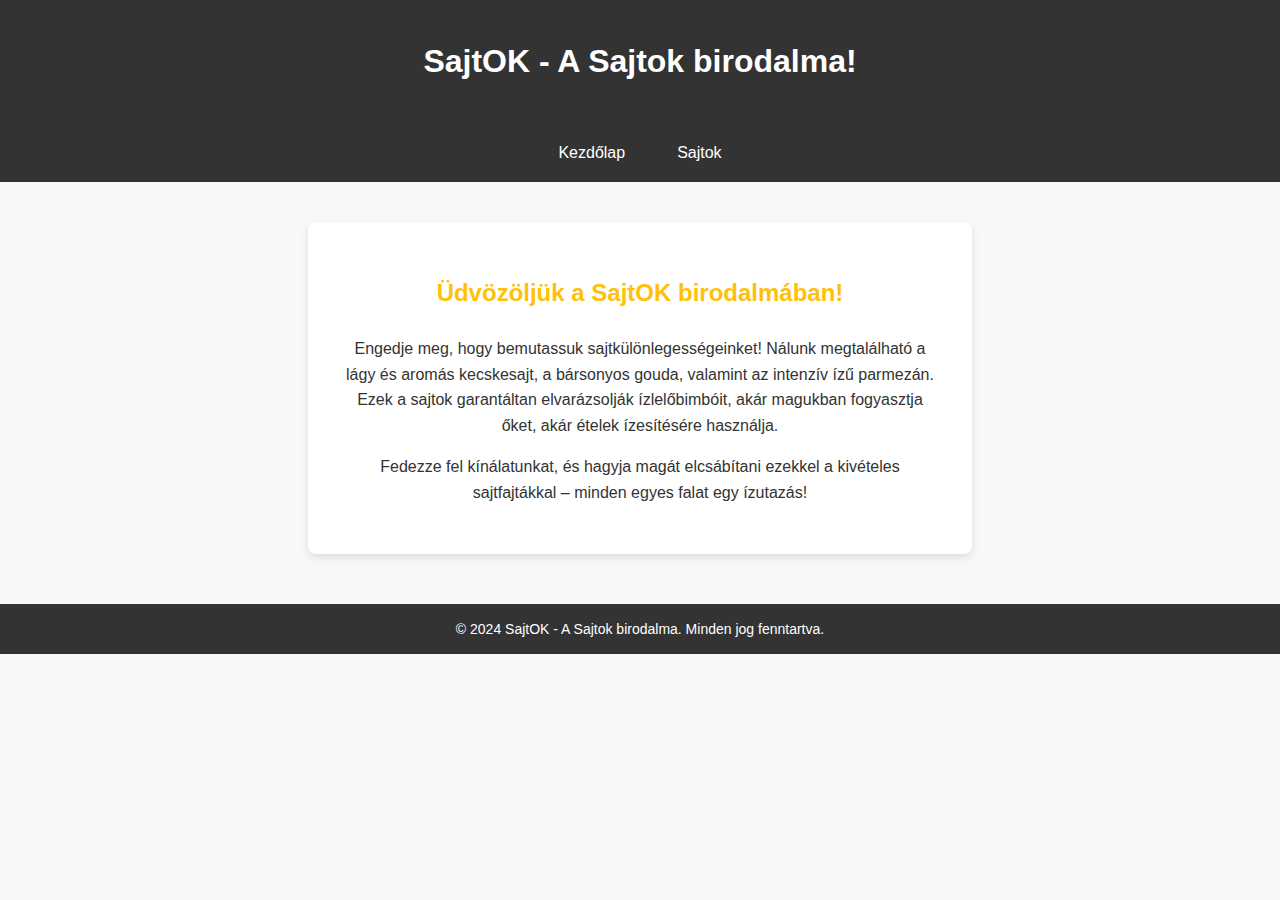
<file: index.html>
<!DOCTYPE html>
<html lang="en">
<head>
    <meta charset="UTF-8">
    <meta name="viewport" content="width=device-width, initial-scale=1.0">
    <title>SajtOK - A Sajtok birodalma!</title>
    <link rel="stylesheet" href="globalsajtok.css">
</head>
<body>
    <div class="focim">
        <h1>SajtOK - A Sajtok birodalma!</h1>
        </div>
    <div class="nav">
        <ul>
            <li><a href="index.html">Kezdőlap</a></li>
            <li class="dropdown">
                <a href="#sajtok" class="dropbtn">Sajtok</a>
                <div class="dropdown-content">
                    <a href="parmezan.html">Parmezán</a>
                    <a href="kecskesajt.html">Kecskesajt</a>
                    <a href="gouda.html">Gouda</a>
                </div>
            </li>
        </ul>
    </div> 
    <div class="fooldal">
        <h2>Üdvözöljük a SajtOK birodalmában!</h2>
        <p>Engedje meg, hogy bemutassuk sajtkülönlegességeinket! Nálunk megtalálható a lágy és aromás kecskesajt, a bársonyos gouda, valamint az intenzív ízű parmezán. Ezek a sajtok garantáltan elvarázsolják ízlelőbimbóit, akár magukban fogyasztja őket, akár ételek ízesítésére használja.</p>
        <p>Fedezze fel kínálatunkat, és hagyja magát elcsábítani ezekkel a kivételes sajtfajtákkal – minden egyes falat egy ízutazás!</p>
    </div>
    
    <footer class="footer">
        <p>&copy; 2024 SajtOK - A Sajtok birodalma. Minden jog fenntartva.</p>
    </footer>
</body>
</html>
</file>
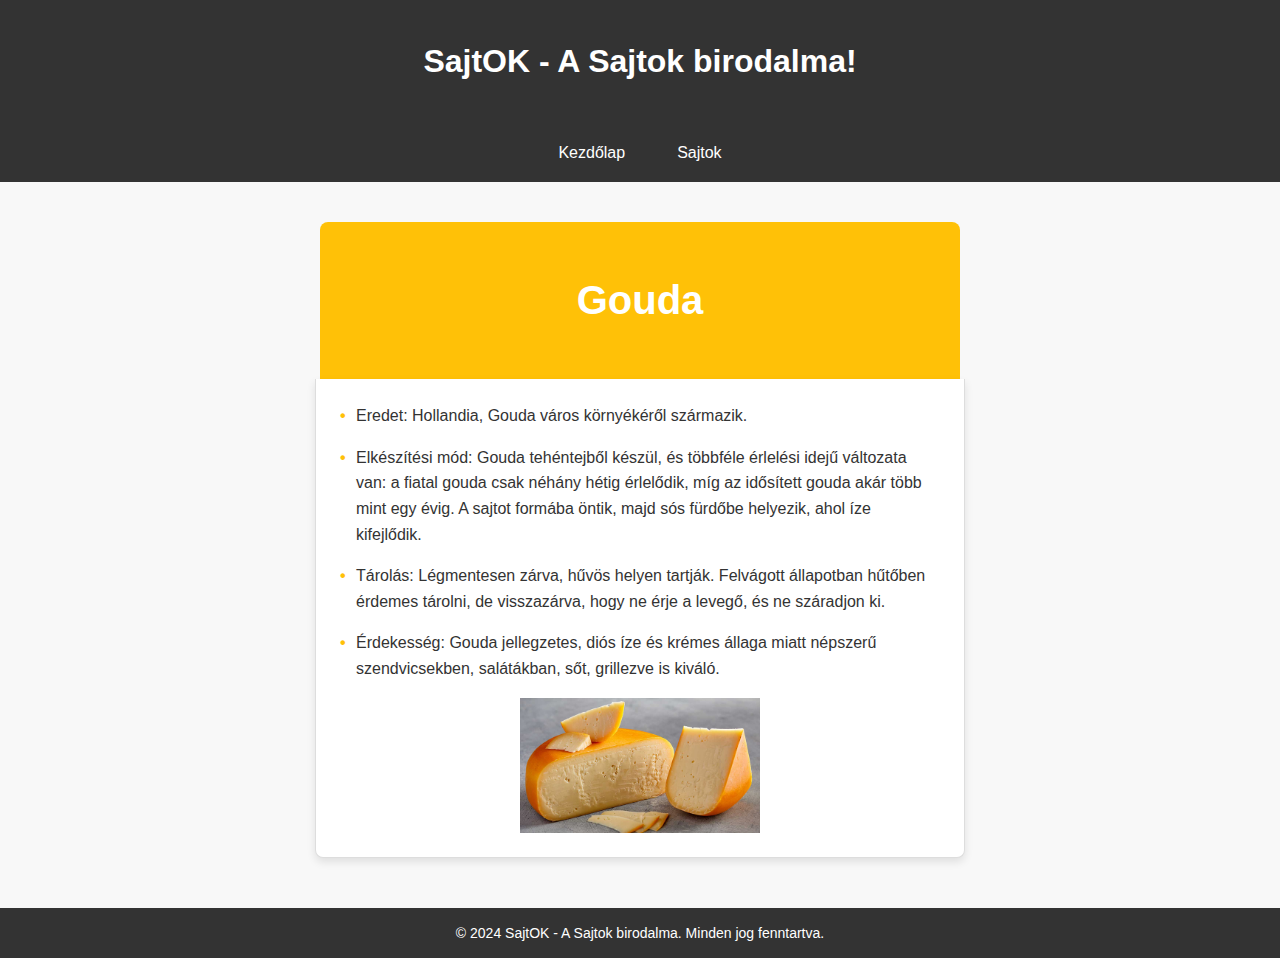
<file: gouda.html>
<!DOCTYPE html>
<html lang="en">
<head>
    <meta charset="UTF-8">
    <meta name="viewport" content="width=device-width, initial-scale=1.0">
    <title>SajtOK - A Sajtok birodalma!</title>
    <link rel="stylesheet" href="globalsajtok.css">
</head>
<body>
    <div class="focim">
        <h1>SajtOK - A Sajtok birodalma!</h1>
        </div>
        <div class="nav">
            <ul>
                <li><a href="index.html">Kezdőlap</a></li>
                <li class="dropdown">
                    <a href="#sajtok" class="dropbtn">Sajtok</a>
                    <div class="dropdown-content">
                        <a href="parmezan.html">Parmezán</a>
                        <a href="kecskesajt.html">Kecskesajt</a>
                        <a href="gouda.html">Gouda</a>
                    </div>
                </li>
            </ul>
        </div>    
    <div class="sajtcim">
        <h1>Gouda</h1>
    </div>
    <div class="sajtjellemzok">
        <ul>
            <li>Eredet: Hollandia, Gouda város környékéről származik.</li>
            <li>Elkészítési mód: Gouda tehéntejből készül, és többféle érlelési idejű változata van: a fiatal gouda csak néhány hétig érlelődik, míg az idősített gouda akár több mint egy évig. A sajtot formába öntik, majd sós fürdőbe helyezik, ahol íze kifejlődik.</li>
            <li>Tárolás: Légmentesen zárva, hűvös helyen tartják. Felvágott állapotban hűtőben érdemes tárolni, de visszazárva, hogy ne érje a levegő, és ne száradjon ki.</li>
            <li>Érdekesség: Gouda jellegzetes, diós íze és krémes állaga miatt népszerű szendvicsekben, salátákban, sőt, grillezve is kiváló.</li>
            <img src="img/gouda.jpg" alt="Gouda" title="Gouda" width="40%" style="margin-left: auto; margin-right: auto; display: block;">
        </ul>
    </div>
    <footer class="footer">
        <p>&copy; 2024 SajtOK - A Sajtok birodalma. Minden jog fenntartva.</p>
    </footer>
</body>
</file>
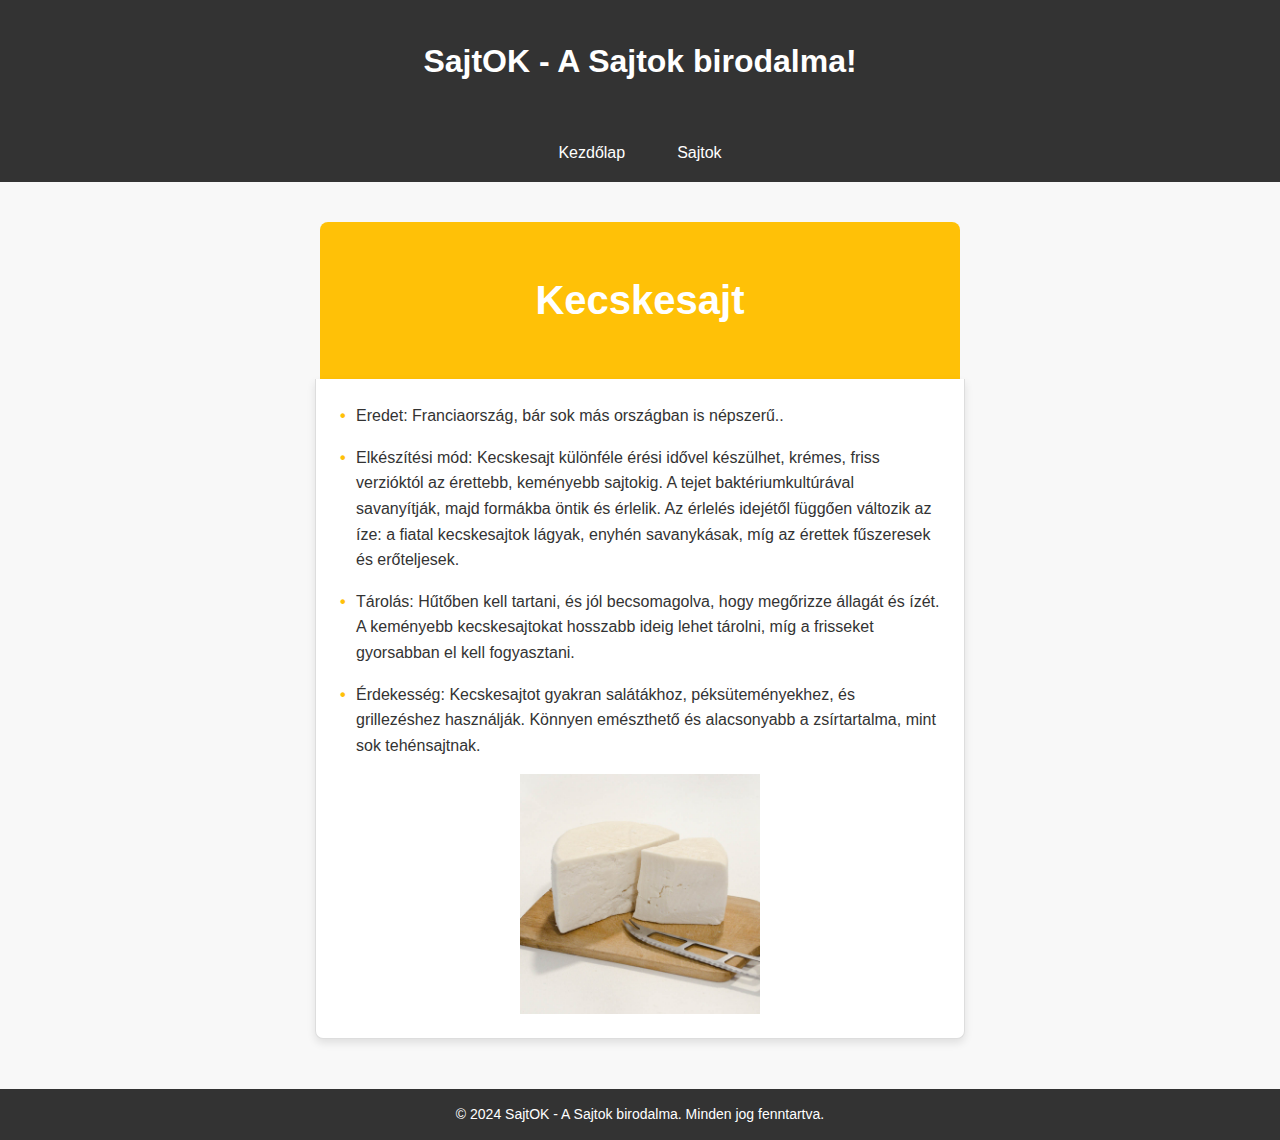
<file: kecskesajt.html>
<!DOCTYPE html>
<html lang="en">
<head>
    <meta charset="UTF-8">
    <meta name="viewport" content="width=device-width, initial-scale=1.0">
    <title>SajtOK - Kecskesajt</title>
    <link rel="stylesheet" href="globalsajtok.css">
</head>
<body>
    <div class="focim">
        <h1>SajtOK - A Sajtok birodalma!</h1>
        </div>
        <div class="nav">
            <ul>
                <li><a href="index.html">Kezdőlap</a></li>
                <li class="dropdown">
                    <a href="#sajtok" class="dropbtn">Sajtok</a>
                    <div class="dropdown-content">
                        <a href="parmezan.html">Parmezán</a>
                        <a href="kecskesajt.html">Kecskesajt</a>
                        <a href="gouda.html">Gouda</a>
                    </div>
                </li>
            </ul>
        </div>    
    <div class="sajtcim">
        <h1>Kecskesajt</h1>
    </div>
    <div class="sajtjellemzok">
        <ul>
            <li>Eredet: Franciaország, bár sok más országban is népszerű..</li>
            <li>Elkészítési mód: Kecskesajt különféle érési idővel készülhet, krémes, friss verzióktól az érettebb, keményebb sajtokig. A tejet baktériumkultúrával savanyítják, majd formákba öntik és érlelik. Az érlelés idejétől függően változik az íze: a fiatal kecskesajtok lágyak, enyhén savanykásak, míg az érettek fűszeresek és erőteljesek.</li>
            <li>Tárolás: Hűtőben kell tartani, és jól becsomagolva, hogy megőrizze állagát és ízét. A keményebb kecskesajtokat hosszabb ideig lehet tárolni, míg a frisseket gyorsabban el kell fogyasztani.</li>
            <li>Érdekesség: Kecskesajtot gyakran salátákhoz, péksüteményekhez, és grillezéshez használják. Könnyen emészthető és alacsonyabb a zsírtartalma, mint sok tehénsajtnak.</li>
            <img src="img/kecskesajt.jpg" alt="Friss lágy kecskesajt" title="Friss lágy kecskesajt" width="40%" style="margin-left: auto; margin-right: auto; display: block;">
        </ul>
    </div>
    <footer class="footer">
        <p>&copy; 2024 SajtOK - A Sajtok birodalma. Minden jog fenntartva.</p>
    </footer>
</body>
</html>
</file>
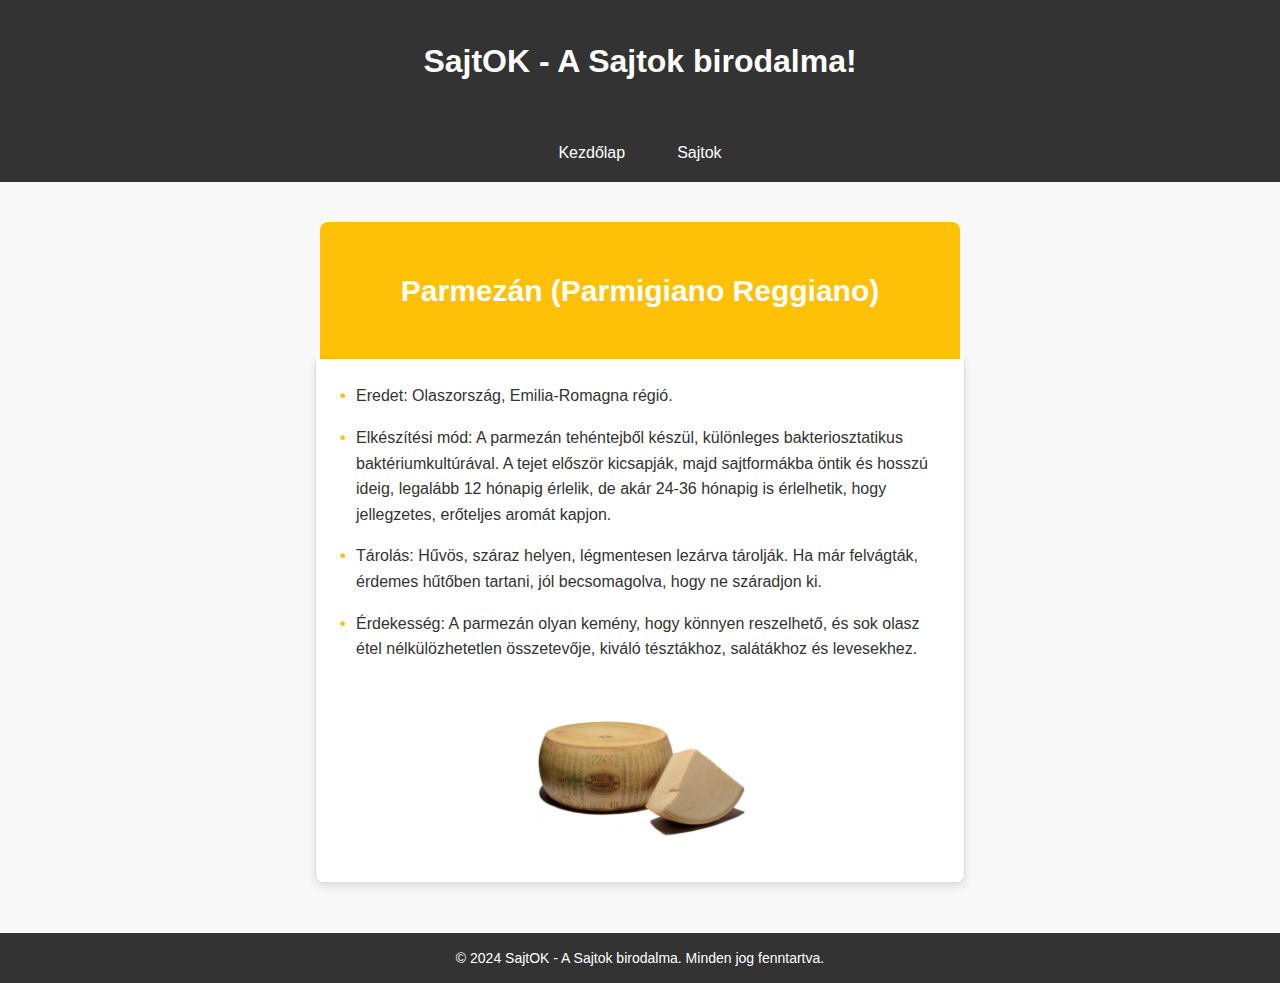
<file: parmezan.html>
<!DOCTYPE html>
<html lang="en">
<head>
    <meta charset="UTF-8">
    <meta name="viewport" content="width=device-width, initial-scale=1.0">
    <title>SajtOK - Parmezán</title>
    <link rel="stylesheet" href="globalsajtok.css">
</head>
<body>
    <div class="focim">
    <h1>SajtOK - A Sajtok birodalma!</h1>
    </div>
    <div class="nav">
        <ul>
            <li><a href="index.html">Kezdőlap</a></li>
            <li class="dropdown">
                <a href="#sajtok" class="dropbtn">Sajtok</a>
                <div class="dropdown-content">
                    <a href="parmezan.html">Parmezán</a>
                    <a href="kecskesajt.html">Kecskesajt</a>
                    <a href="gouda.html">Gouda</a>
                </div>
            </li>
        </ul>
    </div> 
    
    <div class="sajtcim">
        <h2>Parmezán (Parmigiano Reggiano)</h1>
    </div>
    <div class="sajtjellemzok">
        <ul>
            <li>Eredet: Olaszország, Emilia-Romagna régió.</li>
            <li>Elkészítési mód: A parmezán tehéntejből készül, különleges bakteriosztatikus baktériumkultúrával. A tejet először kicsapják, majd sajtformákba öntik és hosszú ideig, legalább 12 hónapig érlelik, de akár 24-36 hónapig is érlelhetik, hogy jellegzetes, erőteljes aromát kapjon.</li>
            <li>Tárolás: Hűvös, száraz helyen, légmentesen lezárva tárolják. Ha már felvágták, érdemes hűtőben tartani, jól becsomagolva, hogy ne száradjon ki.</li>
            <li>Érdekesség: A parmezán olyan kemény, hogy könnyen reszelhető, és sok olasz étel nélkülözhetetlen összetevője, kiváló tésztákhoz, salátákhoz és levesekhez.</li>
            <img src="img/parmezan.jpg" alt="Parmezán (Parmigiano Reggiano)" title="Parmezán (Parmigiano Reggiano)" width="40%" style="margin-left: auto; margin-right: auto; display: block;">
        </ul>
    </div>
    <footer class="footer">
        <p>&copy; 2024 SajtOK - A Sajtok birodalma. Minden jog fenntartva.</p>
    </footer>
</body>
</html>
</file>
<file: globalsajtok.css>
body {
    font-family: Arial, sans-serif;
    line-height: 1.6;
    background-color: #f8f8f8;
    color: #333;
    margin: 0;
    padding: 0;
    justify-content: center;
    align-items: center;
    min-height: 100vh;
}

.sajtcim {
    background-color: #ffc107;
    color: #fff;
    padding: 1em;
    text-align: center;
    font-size: 20px;
    border-radius: 8px 8px 0 0;
    max-width: 600px;
    width: 100%;
    margin-right: auto;
    margin-left: auto;
}

.focim {
    padding: 15px 0 15px 0;
    text-align: center;
    margin-left: auto;
    margin-right: auto;
    background-color: #333;
    color: white;
}

.sajtjellemzok {
    margin-left: auto;
    margin-right: auto;
    background-color: #fff;
    border: 1px solid #ddd;
    border-top: none;
    border-radius: 0 0 8px 8px;
    padding: 1.5em;
    max-width: 600px;
    width: 100%;
    box-shadow: 0 4px 8px rgba(0, 0, 0, 0.1);
}

.sajtjellemzok ul {
    list-style-type: none;
    padding: 0;
    margin: 0;
}

.sajtjellemzok li {
    margin-bottom: 1em;
    padding-left: 1em;
    position: relative;
}

.sajtjellemzok li::before {
    content: "•";
    color: #ffc107;
    font-weight: bold;
    position: absolute;
    left: 0;
}
.nav {
    background-color: #333;
    padding: 1em 0;
    text-align: center;
    margin-bottom: 40px;
}

.nav ul {
    list-style-type: none;
    padding: 0;
    margin: 0;
    display: inline-flex;
    gap: 20px;
}

.nav li {
    position: relative;
}

.nav a {
    color: #fff;
    text-decoration: none;
    font-size: 16px;
    padding: 8px 16px;
    border-radius: 4px;
    transition: background-color 0.3s ease;
}

.nav a:hover {
    background-color: #ffc107;
    color: #333;
}
.dropdown .dropbtn {
    cursor: pointer;
}

.dropdown-content {
    display: none;
    position: absolute;
    background-color: #333;
    min-width: 160px;
    box-shadow: 0 8px 16px rgba(0, 0, 0, 0.2);
    z-index: 1;
    border-radius: 4px;
    top: 100%;
    left: 0;
}

.dropdown-content a {
    color: #fff;
    padding: 12px 16px;
    text-decoration: none;
    display: block;
    transition: background-color 0.3s ease;
}

.dropdown-content a:hover {
    background-color: #ffc107;
    color: #333;
}

.dropdown:hover .dropdown-content {
    display: block;
}
.footer {
    background-color: #333;
    color: #fff;
    text-align: center;
    padding: 1em 0;
    margin-top: 50px;
    font-size: 14px;
}

.footer p {
    margin: 0;
}
.fooldal {
    background-color: #fff;
    color: #333;
    max-width: 600px;
    margin: 20px auto;
    padding: 2em;
    border-radius: 8px;
    box-shadow: 0 4px 8px rgba(0, 0, 0, 0.1);
    text-align: center;
}

.fooldal h2 {
    color: #ffc107;
    margin-bottom: 1em;
}

.fooldal p {
    line-height: 1.6;
    margin-bottom: 1em;
}
</file>
